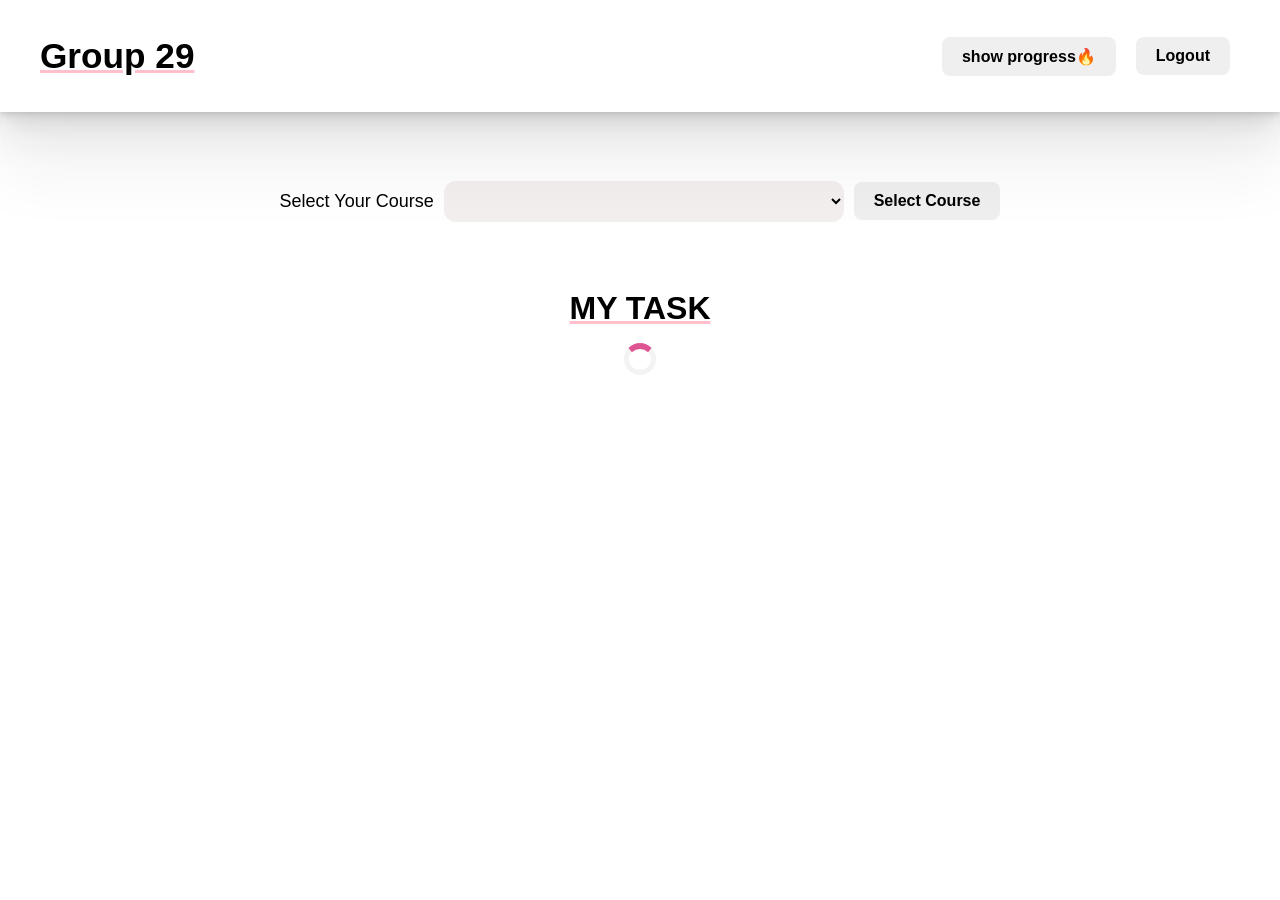
<file: home.html>
<!DOCTYPE html>
<html>
  <head>
    <meta charset="UTF-8" />
    <title>MyCourseville API Home Page</title>
    <link rel="stylesheet" href="./css/reset.css" />
    <link rel="stylesheet" href="./css/style.css" />
    <link rel="stylesheet" href="./css/modal.css" />
    <link rel="stylesheet" href="./css/summary.css" />
    <link rel="preconnect" href="https://fonts.googleapis.com" />
    <link rel="preconnect" href="https://fonts.gstatic.com" crossorigin />
    <script src="./js/auth.js" defer></script>
    <script src="./js/main.js" type="module" defer></script>
  </head>

  <body>
    <header class="menu-bar-wrapper">
      <div class="menu-bar container">
        <h1 id="app-name">Group 29</h1>
        <div id="username"></div>
        <div class="nav-list">
          <button class="button summary-button" id="summary">
            show progress🔥
          </button>
          <button class="button logout-button" onclick="logout()">
            Logout
          </button>
        </div>
      </div>
    </header>

    <main>
      <div class="select-container">
        <h2>Select Your Course</h2>
        <select id="course-name"></select>
        <button class="button select-button" id="select-course">
          Select Course
        </button>
      </div>

      <div class="assignment-container">
        <section>
          <h1 class="title">MY TASK</h1>
          <div id="modal-summary">
            <div class="summary-container" id="summary-container">
              <div class="summary-status-all">
                <div class="summary-status-items">
                  <div class="summary-status-item">
                    <p class="summary-item-title">Not started🙅🏻</p>
                    <p class="summary-item-percent" id="notstarted">60%</p>
                  </div>
                </div>
                <div class="summary-status-items">
                  <div class="summary-status-item">
                    <p class="summary-item-title">In Progress✏️</p>
                    <p class="summary-item-percent" id="inprogress">30%</p>
                  </div>
                </div>
                <div class="summary-status-items">
                  <div class="summary-status-item">
                    <p class="summary-item-title">Completed 🎉</p>
                    <p class="summary-item-percent" id="completed">5%</p>
                  </div>
                </div>
                <div class="emoji">🎉</div>
              </div>
              <div class="summary-title">
                <h1 class="summary-item-header">summary 💫</h1>
                <button class="summary-close">close</button>
              </div>
            </div>
          </div>
          <div id="loading"></div>
          <div class="kanban">
            <!-- Expected Output -->
            <!--
            <div class="kanban__column">
              <div class="kanban__column-title">Not Started</div>
              <div class="kanban__items">
                <div class="kanban__item-input" contenteditable>Wash the dishes</div>
              </div>
              <button class="kanban__add-item" type="button">+ Add</button>
            </div>
          --></div>
        </section>
      </div>
    </main>
    <script src="./js/script_summary.js" defer></script>
  </body>
</html>
</file>
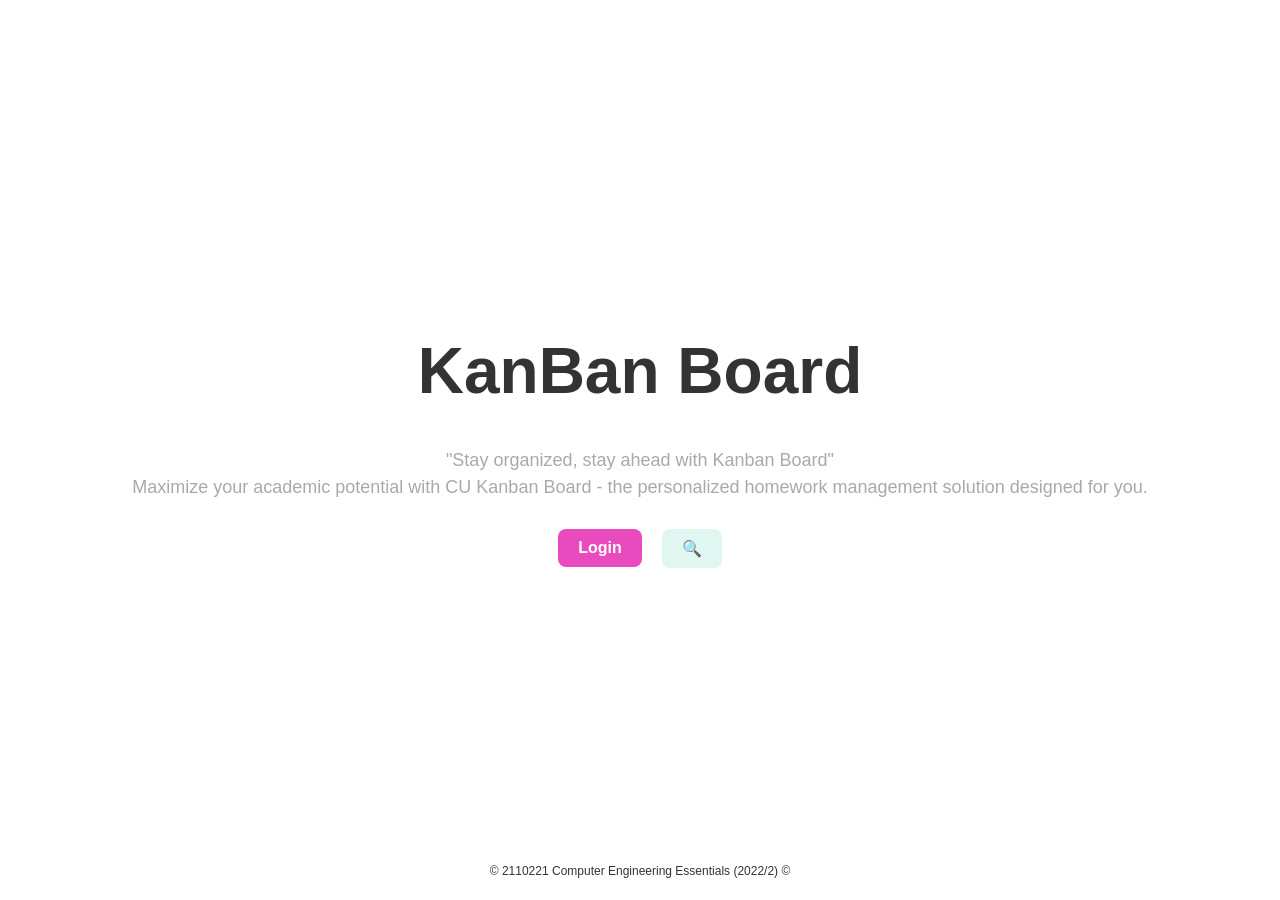
<file: login.html>
<!DOCTYPE html>
<html>
  <head>
    <meta charset="UTF-8" />
    <title>MyCourseville API Login Page</title>
    <link rel="stylesheet" href="./css/login.css" />
    <script src="./js/auth.js" defer></script>
  </head>
  <body>
    <header>
      <div class="header">
        <h1 id="app-name">KanBan Board</h1>
      </div>
    </header>
    <main>
      <p class="section-subtitle description">
        "Stay organized, stay ahead with Kanban Board"
        <br />
        Maximize your academic potential with CU Kanban Board - the personalized
        homework management solution designed for you.
      </p>
      <div class="section-button">
        <button class="login-button" onclick="authorizeApplication()">
          Login
        </button>
        <button class="about-button" onclick="authorizeApplication()">
          🔍
        </button>
      </div>
    </main>
    <div class="section-credit">
      &#169; 2110221 Computer Engineering Essentials (2022/2) &#169;
    </div>
  </body>
</html>
</file>
<file: css/style.css>
@import url("https://fonts.googleapis.com/css2?family=Montserrat:ital,wght@0,600;1,300;1,400;1,500&display=swap");

:root {
  --standard-border-radius: 8px;
}

header {
  display: flex;
  justify-content: center;
}

body {
  font-family: "JetBrains Mono", sans-serif;
}

section {
  display: flex;
  flex-direction: column;
  justify-content: center;
  align-items: center;
}

.container {
  max-width: 1200px;
  width: 100%;
  margin: 0 auto;
}

/*---- Menu ----*/
.menu-bar-wrapper {
  padding: 20px;
  position: sticky;
  top: 0;
  left: 0;
  right: 0;
  background-color: white;
  z-index: 999;
  box-shadow: rgba(32, 32, 32, 0.05) 0px 16px 16px 0px,
    rgba(42, 42, 42, 0.05) 0px 8px 8px 0px,
    rgba(49, 49, 49, 0.05) 0px 4px 4px 0px,
    rgba(45, 45, 45, 0.05) 0px 2px 2px 0px,
    rgba(35, 35, 35, 0.05) 0px 64px 64px 0px,
    rgba(49, 49, 49, 0.05) 0px 32px 32px 0px;
}

.menu-bar-wrapper.scrolled {
  background-color: #ebb7d9;
}

.menu-bar {
  display: flex;
  justify-content: space-between;
  align-items: center;
  height: 72px;
}

.logo {
  height: 20px;
}

.nav-list {
  display: flex;
  justify-content: center;
  align-items: center;
}

.nav-item {
  display: flex;
  flex-direction: column;
  justify-content: center;
  align-items: center;
}

.nav-item:not(:first-child) {
  margin-left: 24px;
}

.nav-link {
  text-decoration: none;
  color: black;
}

.nav-link:hover {
  color: #f87060;
}

.nav-link:active {
  opacity: 0.5;
}

#app-name {
  font-size: 2.2em;
  font-weight: bold;
  margin: 0;
  text-align: center;
}

#username {
  font-size: 1.403534274673462835768276em;
}

.main-container {
  display: flex;
  flex-direction: column;
}

.description {
  text-align: center;
  color: rgb(0, 2, 107);
}

.info {
  font-size: 1em;
}

button {
  padding: 10px 20px;
  margin: 10px 10px;
  cursor: pointer;
  font-size: 16px;
  font-weight: bold;
  border-radius: 8px;
  border: none;
}

.summary-button:hover {
  background-color: #ff597b;
  color: white;
  transition: all 0.2s ease-in-out;
}

.select-button:hover {
  background-color: rgba(0, 0, 0, 0.1);
  transition: all 0.2s ease-in-out;
}

/* Use a limited color palette with bold accents */
.logout-button:hover {
  background-color: rgb(204, 19, 19);
  color: #fff;
  transition: all 0.2s ease-in-out;
}

/* ----- Container ------ */
.select-container {
  display: flex;
  justify-content: center;
  align-items: center;
  margin: 60px 0;
}

select {
  box-shadow: 0 10px 250x rgba(0, 0, 0, 0.25);
  width: 400px;
  max-width: 600px;
  outline: none;
  background: #f3efef;
  padding: 12px;
  border: none;
  border-radius: 12px;
}

/* kanban */

.kanban {
  display: none;
  padding: 30px;
  max-width: 750px;
  background: #ff597b;
  /* background: hsl(323, 59%, 63%); */
  border-radius: 20px;
}

.kanban * {
  font-family: sans-serif;
}

.kanban__column {
  flex: 1;
  padding-left: 15px;
  padding-right: 15px;
}

/* .kanban__column:not(:last-child) {
  padding-left: 30px;
  padding-right: 30px;
} */

.kanban__column-title {
  margin-bottom: 20px;
  font-size: 30px;
  color: white;
  user-select: none;
  display: flex;
  justify-content: center;
  align-items: center;
}

.kanban__item-input {
  padding: 10px 15px;
  box-sizing: border-box;
  background: white;
  border-radius: 12px;
  cursor: pointer;
  border: 2px solid #de4db3;
  padding: 10px;
  box-shadow: 6px 4px #de4db3;
  transition: box-shadow 0.2s ease-out 0s, transform 0.2s ease-out 0s;
}

.kanban__dropzone {
  height: 10px;
  transition: background 0.15s, height 0.15s;
}

.kanban__dropzone--active {
  height: 20px;
  background: rgba(0, 0, 0, 0.25);
}

.kanban__add-item {
  width: 100%;
  padding: 10px 0;
  font-size: 16px;
  color: white;
  background: rgba(0, 0, 0, 0);
  border: none;
  border-radius: 12px;
  cursor: pointer;
  border: 2px solid #b3005e;
  /* border: 2px solid #b20d7b; */
  /* padding: 10px; */
  margin: 0;
  box-shadow: 6px 4px #b3005e;
}

.kanban__add-item:hover,
.kanban__item-input:hover {
  box-shadow: rgba(32, 32, 32, 0.05) 0px 16px 16px 0px,
    rgba(42, 42, 42, 0.05) 0px 8px 8px 0px,
    rgba(49, 49, 49, 0.05) 0px 4px 4px 0px,
    rgba(45, 45, 45, 0.05) 0px 2px 2px 0px,
    rgba(35, 35, 35, 0.05) 0px 64px 64px 0px,
    rgba(49, 49, 49, 0.05) 0px 32px 32px 0px;
  transform: translate(-5px);
}

.kanban__add-item:hover {
  background: rgba(0, 0, 0, 0.1);
  transition: all 0.15s, height 0.15s;
}

.assignment-container {
  min-width: 780;
  display: flex;
  justify-content: center;
  align-items: center;
  flex-wrap: wrap;
}

.assignments-list {
  display: grid;
  grid-template-columns: 1fr 1fr 1fr;
  grid-template-rows: auto;
  margin: 10px;
  padding: 20px;
  background: #6a5252;
  border-radius: 8px;
}

#assignment-item {
  padding: 12px;
  background: #aeaaaa;
  margin: 12px;
  border-radius: 12px;
  cursor: pointer;
}

@media (max-width: 800px) {
  h2 {
    display: none;
  }
}

@media (max-width: 1000px) {
  .kanban {
    display: flex;
    flex-direction: column;
  }
}

/* text */

h1 {
  text-align: center;
  font-size: xx-large;
  font-weight: bold;
  margin-bottom: 16px;
  text-decoration-line: underline;
  text-decoration-line: underline;
  text-decoration-color: pink;
}

h2 {
  text-align: center;
  font-size: large;
  margin: 10px;
}

p {
  text-align: center;
}

.section-credit {
  position: sticky;
  bottom: 0;
}

#loading {
  width: 2rem;
  height: 2rem;
  border: 5px solid #f3f3f3;
  border-top: 6px solid #de5392;
  border-radius: 100%;
  margin: auto;
  display: none;
  animation: spin 1s infinite linear;
}
#loading.display {
  display: block;
}

#loading-selected {
  width: 2rem;
  height: 2rem;
  border: 5px solid #f3f3f3;
  border-top: 6px solid #de5392;
  border-radius: 100%;
  margin: auto;
  visibility: hidden;
  animation: spin 1s infinite linear;
}

#loading.display {
  visibility: visible;
}

@keyframes spin {
  from {
    transform: rotate(0deg);
  }
  to {
    transform: rotate(360deg);
  }
}
</file>
<file: css/modal.css>
.modal {
  display: none;
  position: fixed;
  z-index: 1;
  left: 0;
  right: 0;
  top: 0;
  bottom: 0;
  width: 100%;
  height: 100%;
  overflow: auto;
  background-color: rgba(0, 0, 0, 0.4);
}

.modal-content {
  border-radius: 16px;
  background-color: white;
  margin: 15% auto;
  padding: 20px;
  border: 1px solid #888;
  width: 80%;
  height: auto;
  /* position: abslute; */
}

.modal-title {
  color: #000000;
  float: center;
  font-size: 28px;
  font-weight: bold;
  text-align: start;
  margin: 12px;
  text-decoration: none;
}

.close {
  background-color: #f4ecec;
  border-radius: 12px;
  padding: 12px;
  color: #222;
  float: right;
  font-size: 13px;
  font-weight: bold;
  transition: all 0.2s ease-in-out;
}

.close:hover,
.close:focus {
  color: #000;
  background-color: rgba(0, 0, 0, 0.4);
  text-decoration: none;
  cursor: pointer;
}

.instruction-container {
  display: flex;
  width: auto;
  flex-direction: column;
}

.modal-day-left {
  display: flex;
  margin-top: 12px;
  height: fit-content;
  width: fit-content;
  object-fit: contain;
  padding: 10px 15px;
  box-sizing: border-box;
  background: white;
  border-radius: 12px;
  cursor: pointer;
  border: 2px solid #ece9b0;
  padding: 10px;
  box-shadow: 6px 4px #ece9b0;
  transition: box-shadow 0.2s ease-out 0s, transform 0.2s ease-out 0s;
}

.modal-day-left:hover {
  box-shadow: rgba(32, 32, 32, 0.05) 0px 16px 16px 0px,
    rgba(42, 42, 42, 0.05) 0px 8px 8px 0px,
    rgba(49, 49, 49, 0.05) 0px 4px 4px 0px,
    rgba(45, 45, 45, 0.05) 0px 2px 2px 0px,
    rgba(35, 35, 35, 0.05) 0px 64px 64px 0px,
    rgba(49, 49, 49, 0.05) 0px 32px 32px 0px;
  transform: translate(-5px);
}

.countdown {
  display: flex;
  font-size: 12px;
  padding: 0;
  margin: 4px;
}

span {
  display: flex;
  font-size: 12px;
}

p {
  margin-left: 12px;
  text-align: start;
}

p.modal-label {
  margin: 12px;
  text-align: start;
  font-size: 1rem;
  font-weight: 600;
}

.modal-duedate {
  width: fit-content;
  background-color: #ece9b0;
  align-self: flex-end;
  transform: color 0.3s ease-in-out;
}

.modal-duedate:hover {
  background-color: rgb(204, 19, 19);
  color: #fff;
  transition: all 0.2s ease-in-out;
}

.item-day-left {
  background-color: #ece9b0;
  transform: color 0.3s ease-in-out;
  width: fit-content;
  padding: 4px;
  border-radius: 6px;
  margin-left: 0px;
  font-weight: 100;
}
</file>
<file: css/summary.css>
/* Show progress */
.summary {
  /* background-color: aquamarine; */
  width: fit-content;
  padding: 4px;
  border-radius: 8px;
  cursor: pointer;
  font-size: 18px;
}

.summary:hover {
  background-color: rgba(0, 0, 0, 0.2);
}

#modal-summary {
  display: none;
  position: fixed;
  z-index: 999;
  left: 0;
  right: 0;
  top: 0;
  bottom: 0;
  width: 100%;
  height: 100%;
  overflow: auto;
  background-color: rgba(0, 0, 0, 0.4);
  justify-content: center;
  align-items: center;
}
.summary-container {
  width: 700px;
  background-color: #ebb7d9;
  border-radius: 31px;
  transition: all 0.3 ease-in-out;
  margin: 12px;
}

@media (max-width: 760px) {
  .summary-status-all {
    display: flex;
    flex-direction: column;
  }

  .summary-status-item {
    display: flex;
    justify-content: center;
    align-items: center;
  }

  .summary-item-title {
    font-size: 36px;
  }
}

.summary-title {
  border-radius: 0 0 31px 31px;
  background-color: white;
  display: flex;
  justify-content: space-between;
  align-items: center;
  padding: 0;
  margin-top: 20px;
}

.summary-item-header {
  margin: 12px 0 12px 20px;
}

.summary-item-title {
  margin: 16px;
  font-size: 20px;
  font-weight: 700;
}

.summary-close {
  margin-right: 18px;
  height: fit-content;
  border: none;
  padding: 8px 14px;
  border-radius: 6px;
  cursor: pointer;
}

.summary-close:hover {
  background-color: rgba(0, 0, 0, 0.2);
}

.summary-status-all {
  display: flex;
  justify-content: space-around;
  align-items: center;
}

.summary-status-items {
  width: fit-content;
}

.summary-status-item:first-child {
  margin-left: 14px;
}

.summary-status-items:not(:first-child) {
  margin-left: 14px;
}

.summary-item-percent {
  background-color: white;
  width: fit-content;
  padding: 24px;
  border-radius: 16px;
  font-size: 24px;
  margin: 12px;
}

.due {
  background-color: #be5656;
}

.emoji {
  margin: 0 20px;
  font-size: 50px;
}
</file>
<file: css/login.css>
body {
  background-color: #fff;
  color: #333;
  font-family: Arial, sans-serif;
  font-size: 16px;
  line-height: 1.5;
  margin: 0;
  padding: 0;
}

html,
body {
  height: 100%;
}

html {
  display: table;
  margin: auto;
}

body {
  display: table-cell;
  vertical-align: middle;
}

button {
  padding: 10px 20px;
  margin: 10px 10px;
  cursor: pointer;
  font-size: 16px;
  font-weight: bold;
  border-radius: 8px;
  border: none;
}

.login-button {
  background-color: #e94abe;
  color: #fff;
  transition: all 0.2s ease-in-out;
}

.login-button:hover {
  background-color: #9c2a85;
}

.about-button {
  background: rgb(223, 247, 240);
  border: none;
}

.about-button:hover {
  transition: all 0.2s ease-in-out;
  background: rgba(0, 0, 0, 0.2);
}

.section-button {
  display: flex;
  justify-content: center;
  align-items: center;
}

/* Utilize typography to make a statement, with large and clean fonts */
h1,
h2 {
  font-size: 36px;
  font-weight: bold;
  margin: 0;
  text-align: center;
}

h1#app-name {
  margin-bottom: 10px;
  font-size: 4rem;
}

p.section-subtitle {
  text-align: center;
  font-size: 18px;
  color: darkgrey;
}

/* Use smooth transitions and animations to create an interactive and engaging experience */
button,
a {
  transition: all 0.2s ease-in-out;
  /* Implement responsive design to ensure the page looks good on all devices */
}
@media (max-width: 600px) {
  h1,
  h2 {
    font-size: 24px;
  }

  p.section-subtitle {
    font-size: 16px;
  }

  button {
    font-size: 14px;
    width: 80%;
  }
  .section-button {
    flex-direction: column;
  }
}

.section-credit {
  position: fixed;
  font-size: 12px;
  text-align: center;
  bottom: 0px;
  left: 0px;
  right: 0px;
  margin: 20px;
}

.header {
  display: flex;
  justify-content: center;
}
</file>
